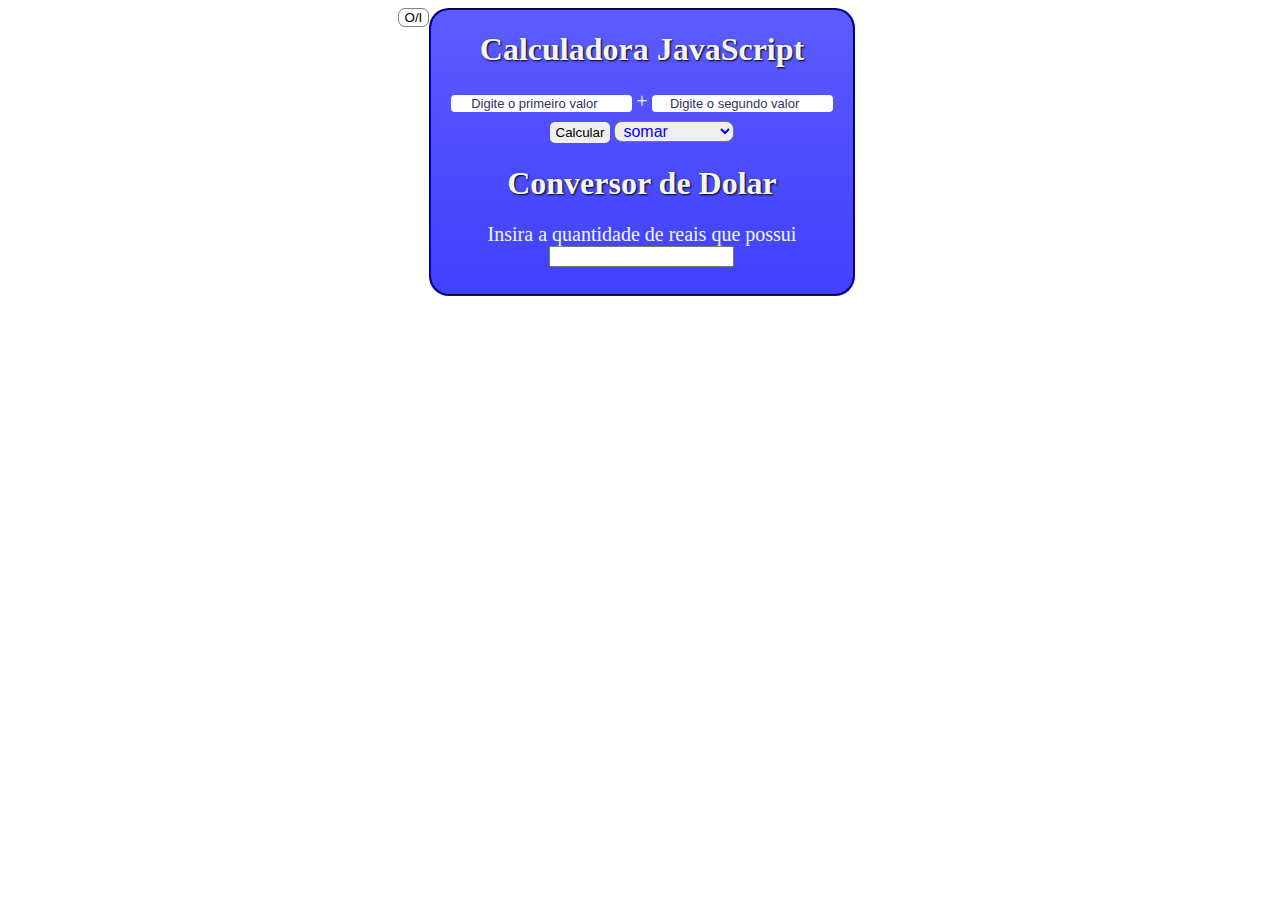
<file: CalculatorInJs/index.html>
<!DOCTYPE html>
<html lang="en">
  <head>
    <meta charset="UTF-8" />
    <meta http-equiv="X-UA-Compatible" content="IE=edge" />
    <meta name="viewport" content="width=device-width, initial-scale=1.0" />
    <link rel="stylesheet" href="css/style.css" />
    <script src="scripts.js" defer></script>
    <title>CalculadoraJS</title>
  </head>

  <body>
    <div class="amain">
      <div class="light">
        <button id="btn-light" onclick="trocarDeCor()">O/I</button>
      </div>
      <div id="form-light">
        <h1>Calculadora JavaScript</h1>
        <input
          type="number"
          name="primeiroValor"
          id="valorUm"
          placeholder="Digite o primeiro valor"
        />
        <label>+</label>
        <input
          type="number"
          name="segundoValor"
          id="valorDois"
          placeholder="Digite o segundo valor"
        />
        <br /><input
          type="button"
          value="Calcular"
          onclick="calcular()"
          id="btn-calcular"
        />
        <select id="selecao" onclick="sinalDeEquacao()">
          <option value="soma">somar</option>
          <option value="divisao">dividir</option>
          <option value="subtracao">subtração</option>
          <option value="multiplicacao">multiplicação</option>
        </select>
        <div class="resultado">
          <p id="res"></p>
        </div>

        <div class="dolar">
          <h1>Conversor de Dolar</h1>
          <label>Insira a quantidade de reais que possui</label><br />
          <input type="number" id="reais" onmouseleave="converter()" />
          <p id="res2"></p>
        </div>
      </div>
    </div>
  </body>
</html>
</file>
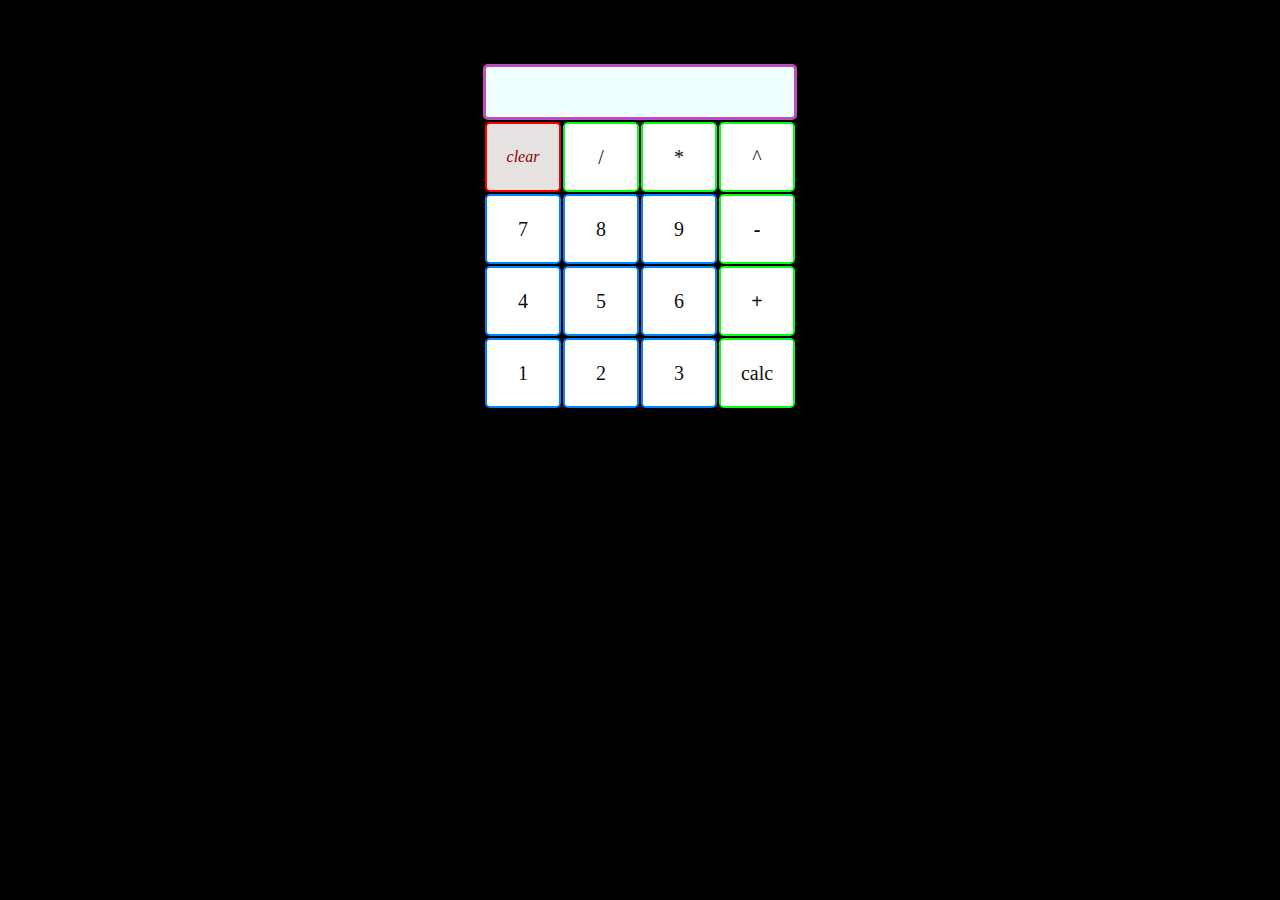
<file: CalculatorJsBtn/index.html>
<!DOCTYPE html>
<html lang="en">
  <head>
    <meta charset="UTF-8" />
    <meta http-equiv="X-UA-Compatible" content="IE=edge" />
    <meta name="viewport" content="width=device-width, initial-scale=1.0" />
    <link rel="stylesheet" href="css/style.css" />
    <script src="js/script.js" defer></script>
    <title>Calculadora Js BTN</title>
  </head>
  <body>
    <div class="amain">
      <div class="display-calc">
        <div class="result" style="text-align: center">
          <p id="resultAccount"></p>
        </div>
        <table>
          <tr>
            <td onclick="clearCalc()" id="clear">clear</td>
            <td onclick="div()" class="opers">/</td>
            <td onclick="mult()" class="opers">*</td>
            <td onclick="pow()" class="opers">^</td>
          </tr>
          <tr>
            <td onclick="button7()" class="numbers">7</td>
            <td onclick="button8()" class="numbers">8</td>
            <td onclick="button9()" class="numbers">9</td>
            <td onclick="sub()" class="opers"><strong>-</strong></td>
          </tr>
          <tr>
            <td onclick="button4()" class="numbers">4</td>
            <td onclick="button5()" class="numbers">5</td>
            <td onclick="button6()" class="numbers">6</td>
            <td onclick="sum()" class="opers"><strong>+</strong></td>
          </tr>
          <tr>
            <td onclick="button1()" class="numbers">1</td>
            <td onclick="button2()" class="numbers">2</td>
            <td onclick="button3()" class="numbers">3</td>
            <td onclick="calc()" class="opers">calc</td>
          </tr>
        </table>
      </div>
    </div>
  </body>
</html>
</file>
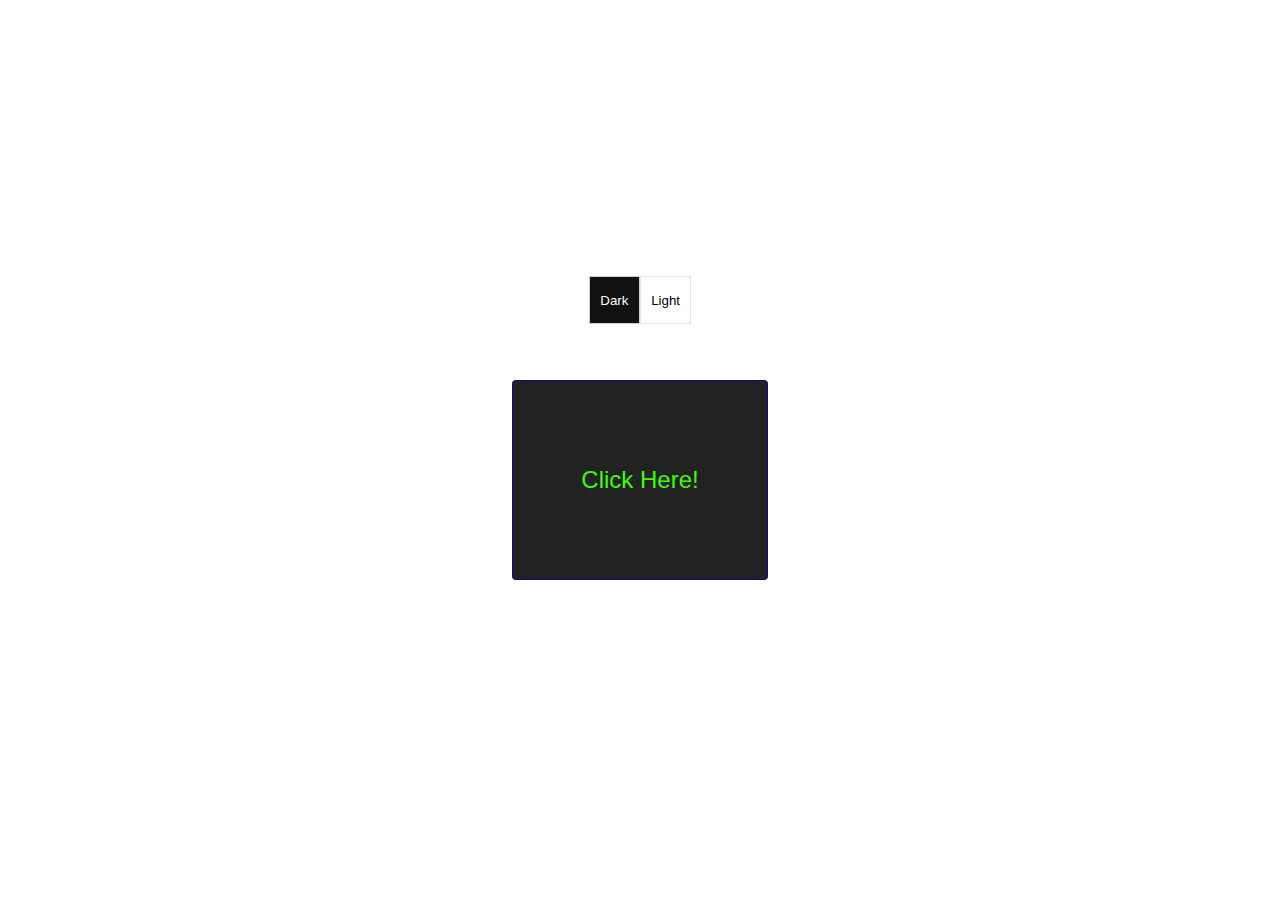
<file: ClickerJsOO/index.html>
<!DOCTYPE html>
<html lang="en">
  <head>
    <meta charset="UTF-8" />
    <meta http-equiv="X-UA-Compatible" content="IE=edge" />
    <meta name="viewport" content="width=device-width, initial-scale=1.0" />
    <link rel="stylesheet" href="css/style.css" />
    <script src="js/script.js" defer></script>
    <title>Clicker in JS</title>
  </head>
  <body>
    <div class="container">
      <div class="buttons">
        <button class="dark-button">Dark</button>
        <button class="light-button">Light</button>
      </div>
      <div class="clicker">
        <p>Click Here!</p>
      </div>
    </div>
  </body>
</html>
</file>
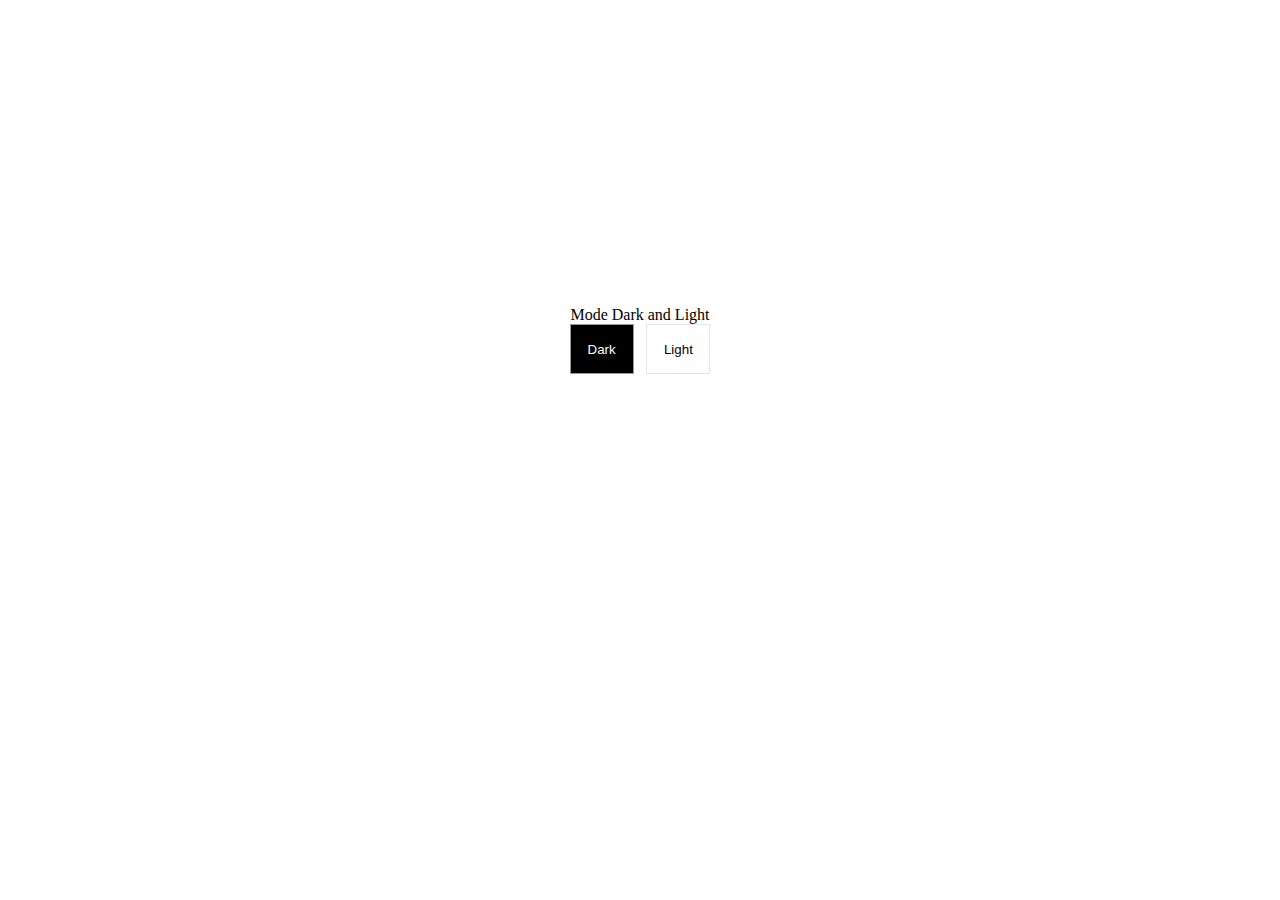
<file: DarkLightInJSoo/index.html>
<!DOCTYPE html>
<html lang="en">
  <head>
    <meta charset="UTF-8" />
    <meta http-equiv="X-UA-Compatible" content="IE=edge" />
    <meta name="viewport" content="width=device-width, initial-scale=1.0" />
    <link rel="stylesheet" href="css/style.css" />
    <script src="script.js" defer></script>
    <title>Dark and Light Js OO</title>
  </head>
  <body>
    <div class="container">
      <p>Mode Dark and Light</p>
      <div class="buttons">
        <button class="btn-dark">Dark</button>
        <button class="btn-light">Light</button>
      </div>
    </div>
  </body>
</html>
</file>
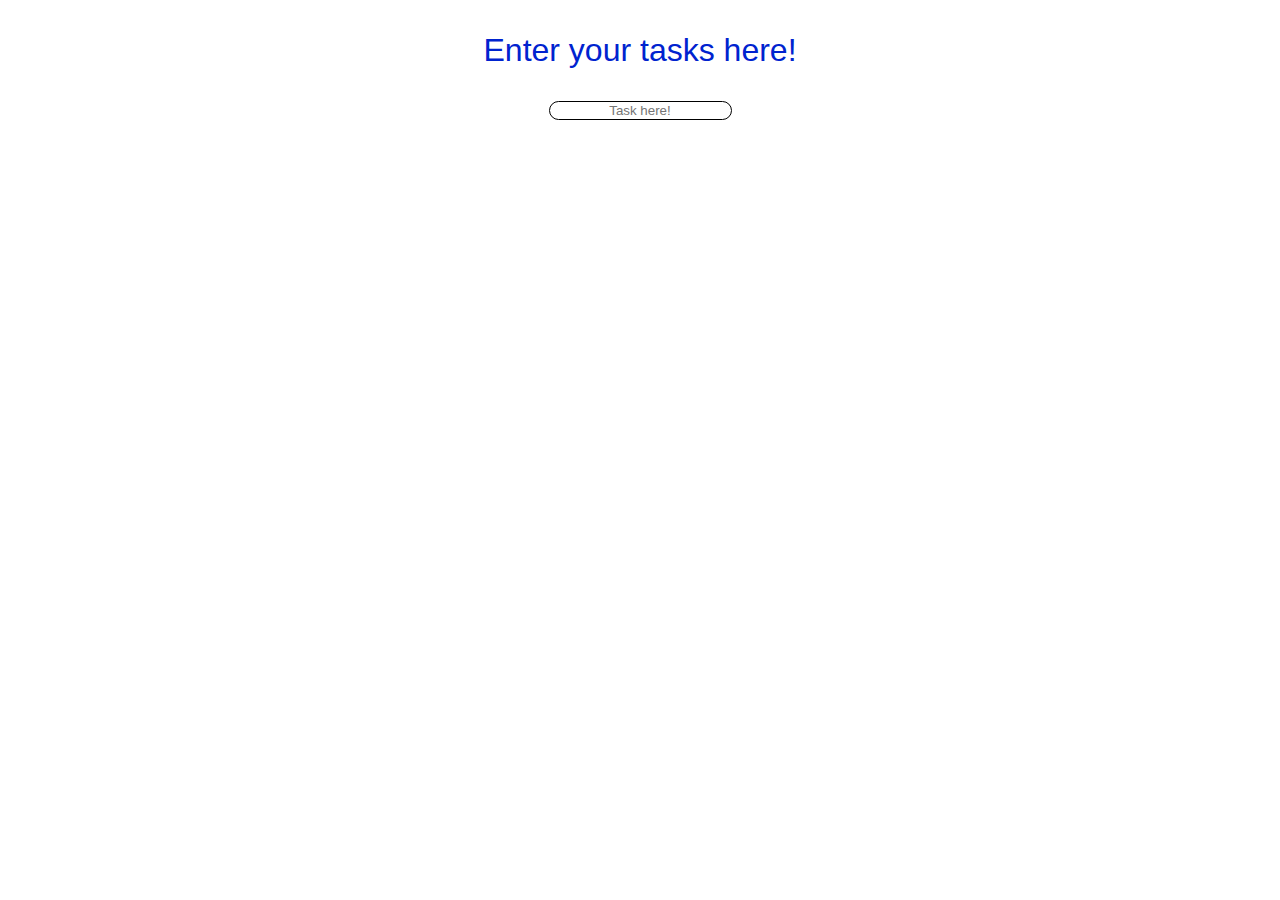
<file: Notepad Js/index.html>
<!DOCTYPE html>
<html lang="en">
  <head>
    <meta charset="UTF-8" />
    <meta http-equiv="X-UA-Compatible" content="IE=edge" />
    <meta name="viewport" content="width=device-width, initial-scale=1.0" />
    <link rel="stylesheet" href="css/style.css" />
    <script src="js/javascript.js" defer></script>
    <title>Notepad</title>
  </head>

  <body>
    <p id="title">Enter your tasks here!</p>

    <div class="inputs">
      <input id="input-task" placeholder="Task here!" />
    </div>

    <div class="amain">
      <div class="tasks"></div>
    </div>
  </body>
</html>
</file>
<file: CalculatorInJs/css/style.css>
p {
  color: rgb(240, 228, 228);
  font-size: 22px;
  margin: 0;
  padding: 0;
}

label {
  font-size: 20px;
  color: aliceblue;
}

.amain {
  text-align: center;
  display: grid;
  grid-template-columns: 1fr 1fr 1fr;
}

#form-light {
  background: linear-gradient(
    to bottom,
    rgb(92, 92, 255),
    rgb(77, 77, 255),
    rgb(65, 65, 255)
  );
  padding-bottom: 10px;
  grid-column: 2;
  border-radius: 20px;
  width: 100%;
  border: 2px groove darkblue;
  transition-duration: 0.9s;
}

#form-night {
  background: linear-gradient(
    to bottom,
    rgb(45, 45, 161),
    rgb(28, 28, 97),
    rgb(22, 22, 90),
    rgb(11, 11, 66)
  );
  padding-bottom: 10px;
  grid-column: 2;
  border-radius: 20px;
  width: 100%;
  border: 2px groove rgb(4, 152, 197);
  transition-duration: 0.3s;
}

#valorUm {
  border-radius: 4px;
  border: none;
}

#valorDois {
  border-radius: 4px;
  border: none;
}

#valorDois::placeholder {
  text-align: center;
  font-size: 13px;
  color: rgb(50, 50, 90);
}

#valorUm::placeholder {
  text-align: center;
  font-size: 13px;
  color: rgb(50, 50, 90);
}

.dolar {
  margin-bottom: 4%;
}

h1 {
  color: whitesmoke;
  text-shadow: 1px 1px 2px black;
}

#res2 {
  color: rgb(240, 228, 228);
  font-size: 22px;
  margin: 0;
  padding: 0;
}

#selecao {
  color: blue;
  font-size: 16px;
  text-indent: 4px;
  font-weight: 500;
  border-radius: 8px;
  margin-top: 2%;
  width: 120px;
}

#btn-calcular {
  border-radius: 5px;
  border: none;
  width: auto;
  height: 21px;
}

.light {
  display: flex;
  justify-content: end;
  align-items: flex-start;
}

#btn-light {
  border-radius: 7px;
  border: solid 1px rgba(0, 0, 0, 0.5);
  color: black;
  background-color: transparent;
}

#btn-light-two {
  border-radius: 7px;
  border: solid 1px rgba(0, 0, 0, 0.5);
  color: black;
  background-color: transparent;
}
</file>
<file: CalculatorJsBtn/css/style.css>
body {
  margin: 0;
  padding: 0;
  background-color: black;
  box-sizing: border-box;
}

.amain {
  display: flex;
  grid-template-columns: 1fr 1fr 1fr;
  width: 100%;
  height: auto;
  justify-content: center;
  align-items: center;
  margin-top: 5%;
}

.result {
  background-color: azure;
  height: 50px;
  width: auto;
  border-radius: 5px;
  border: 3px rgb(189, 78, 189) solid;
}

.display-calc {
  color: rgb(17, 16, 16);
  font-size: 20px;
}

table {
  text-align: center;
}

tr {
  height: 70px;
}
.numbers {
  border-collapse: collapse;
  border: 2px solid rgb(0, 132, 255);
  border-radius: 5px;
  width: 70px;
  background-color: rgb(255, 255, 255);
  transition: 0.3s;
}

.numbers:hover {
  border-collapse: collapse;
  border: 2px solid rgb(0, 109, 211);
  border-radius: 5px;
  width: 70px;
  background-color: rgb(163, 218, 255);
  color: white;
}

.opers {
  border-collapse: collapse;
  border: 2px solid rgb(0, 255, 21);
  border-radius: 5px;
  width: 70px;
  background-color: rgb(255, 255, 255);
  transition: 0.3s;
}

.opers:hover {
  border-collapse: collapse;
  border: 2px solid rgb(51, 255, 68);
  border-radius: 5px;
  width: 70px;
  background-color: rgb(163, 226, 162);
}

#clear {
  border-collapse: collapse;
  border: 2px solid rgb(255, 0, 0);
  border-radius: 5px;
  width: 70px;
  background-color: rgb(231, 226, 226);
  color: darkred;
  font-size: 16px;
  font-style: italic;
  transition: 0.35s;
}

#clear:hover {
  border-collapse: collapse;
  border: 2px solid rgb(255, 0, 0);
  border-radius: 5px;
  width: 70px;
  background-color: rgb(255, 100, 100);
  color: rgb(255, 255, 255);
  font-size: 16px;
  font-style: italic;
}
</file>
<file: ClickerJsOO/css/style.css>
* {
  margin: 0;
  padding: 0;
  box-sizing: border-box;
  overflow: hidden;
}

.container {
  height: 50rem;
  width: 100%;
  display: flex;
  justify-content: center;
  align-items: center;
  flex-direction: column;
}

.buttons {
  width: 20%;
  height: 20%;
  display: flex;
  justify-content: center;
  align-items: center;
}

.dark-button {
  width: 20%;
  height: 30%;
  background-color: #111;
  color: #fff;
  border: 1px solid #ffffffcc;
  transition: 0.7s;
}

.light-button {
  width: 20%;
  height: 30%;
  background-color: #fff;
  color: #000;
  border: 1px solid #0000001c;
  transition: 0.7s;
}

.dark-button:hover {
  background-color: #333;
}

.light-button:hover {
  background-color: #eee;
}

.clicker {
  width: 20%;
  display: flex;
  align-items: center;
  color: #3cff00;
  font-size: 1.5rem;
  font-family: "Segoe UI", Tahoma, Geneva, Verdana, sans-serif;
  background-color: #222;
  justify-content: center;
  height: 25%;
  border: 1px solid rgba(18, 0, 153, 0.822);
  border-radius: 4px;
}

.text {
  text-align: center;
  color: #f00000;
  font-size: 1.3rem;
  margin-right: 12px;
}

.dark-mode {
  background-color: #000;
  transition: 0.8s;
}

.light-mode {
  background-color: #fff;
  transition: 0.8s;
}
</file>
<file: DarkLightInJSoo/css/style.css>
* {
  margin: 0;
  padding: 0;
  box-sizing: border-box;
  overflow: hidden;
}

.container {
  width: 100%;
  height: 42.5rem;
  display: flex;
  justify-content: center;
  align-items: center;
  flex-direction: column;
}

.btn-dark {
  height: 50px;
  width: 10%;
  background-color: #000;
  color: #fff;
  border: none;
  border: 1px solid #ffffff99;
  margin-right: 1%;
  transition: 0.5s;
}

.btn-light {
  height: 50px;
  width: 10%;
  background-color: #fff;
  color: #000;
  border: 1px solid #00000019;
  margin-left: 1%;
  transition: 0.5s;
}

.buttons {
  width: 50%;
  height: 50px;
  display: flex;
  justify-content: center;
}

.btn-dark:hover {
  background-color: #222222;
  transition: 0.5s;
}

.btn-light:hover {
  background-color: #f5ecec;
  transition: 0.5s;
}

.dark {
  background-color: #100;
  transition: 0.7s;
}

.light {
  background-color: #fff;
  transition: 0.7s;
}
</file>
<file: Notepad Js/css/style.css>
body {
  box-sizing: border-box;
  margin: 0;
  padding: 0;
}

#title {
  text-align: center;
  color: rgb(0, 35, 207);
  font-size: 32px;
  font-family: "Lucida Sans", "Lucida Sans Regular", "Lucida Grande",
    "Lucida Sans Unicode", Geneva, Verdana, sans-serif;
}

.inputs {
  display: flex;
  justify-content: center;
  align-items: flex-start;
}

#input-task {
  color: darkblue;
  border-radius: 20px;
  border: 1pt black solid;
  text-align: center;
}

.amain {
  width: 100%;
  height: auto;
  display: inline-flex;
  justify-content: center;
  align-items: center;
}

.tarefas {
  color: blue;
  display: flex;
  justify-content: baseline;
  flex-direction: column-reverse;
}

#tarefas-anotada {
  background-color: rgba(255, 255, 255, 0.952);
  width: 300px;
  height: auto;
  border: 1px solid rgb(0, 110, 255);
  word-break: break-all;
  margin: 1px 0px 1px 0px;
}

.btnExcluir {
  background-color: red;
  width: 30px;
  height: 30px;
  border: 1px solid rgba(0, 0, 0, 0.3);
  float: right;
  color: white;
}

.btnEditar {
  background-color: green;
  width: 30px;
  height: 30px;
  border: 1px solid rgba(0, 0, 0, 0.5);
  float: right;
  color: white;
}
</file>
